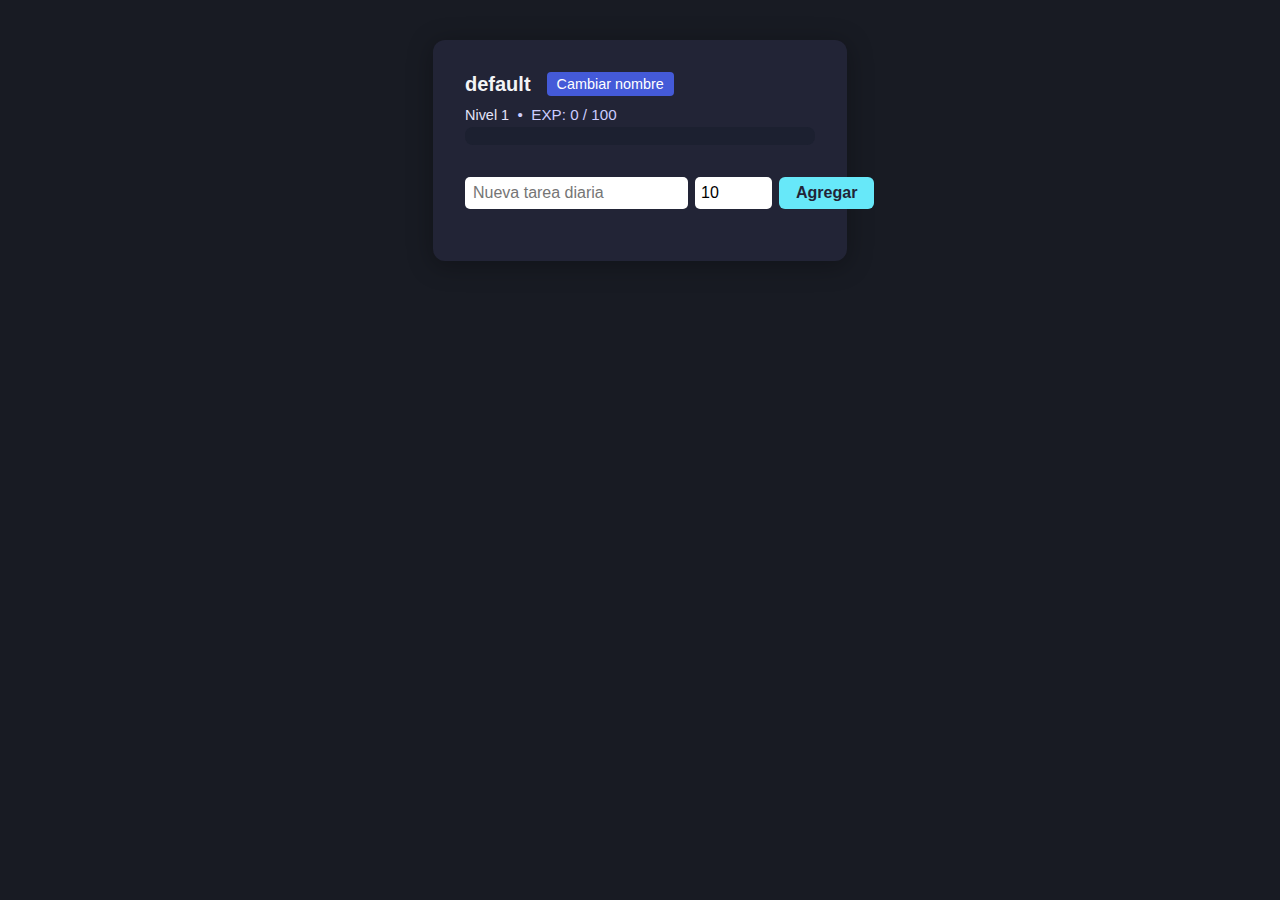
<file: index.html>
<!DOCTYPE html>
<html lang="es">
<head>
    <meta charset="UTF-8">
    <meta name="viewport" content="width=device-width,initial-scale=1.0">
    <link rel="stylesheet" href="style.css" />
    <title>Tareas Diarias</title>
</head>
<body>
    <main class="container">

        <!-- Usuario -->
        <section class="user-section">
            <div class="user-name" id="userName">default</div>
            <button class="change-name-btn" id="changeNameBtn">Cambiar nombre</button>
        </section>

        <!-- Barra de Experiencia -->
        <section class="exp-bar-container">
            <div class="exp-bar-label">
                <span class="level">Nivel <span id="userLevel">1</span></span> &nbsp;•&nbsp; 
                <span>EXP: <span id="userExp">0</span> / <span id="expToLevel">100</span></span>
            </div>

            <div class="exp-bar">
                <div class="exp-fill" id="expFill"></div>
            </div>
        </section>

        <!-- Agregar Tarea -->
        <section class="add-task-section">
            <input type="text" id="taskInput" placeholder="Nueva tarea diaria">
            <input type="number" id="expInput" placeholder="EXP" min="1" value="10">
            <button class="add-task-btn" id="addTaskBtn">Agregar</button>
        </section>

        <!-- Lista de Tareas -->
        <ul class="task-list" id="taskList">
            <li class="task-item"> <!--PLACEHOLDER-->
                <span class="task-left">
                    <input type="checkbox" class="task-checkbox">
                    <span>Estudiar programación</span>
                </span>
                <span class="task-exp">+10 XP</span>
            </li>
        </ul>

        <!-- Bonus por completar todo -->
        <div class="bonus-exp" id="bonusExp" style="display: none;">
            ¡Completaste todas las tareas! Bonus: <span id="bonusExpValue">+20</span> XP
        </div>
    </main>
    <script src="script.js"></script>
</body>
</html>
</file>
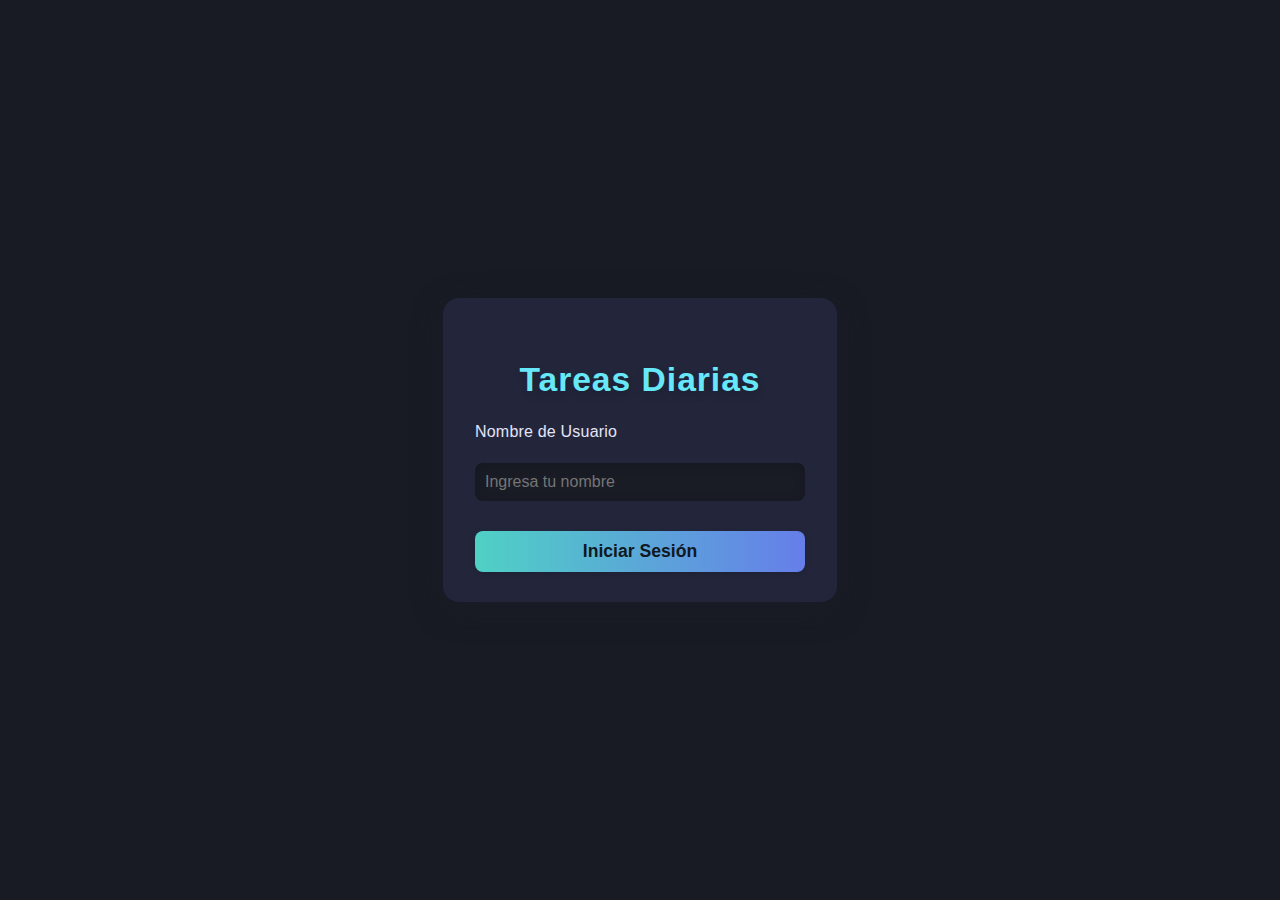
<file: bienvenida.html>
<!DOCTYPE html>
<html lang="es">
<head>
    <meta charset="UTF-8">
    <meta name="viewport" content="width=device-width,initial-scale=1.0">
    <title>Bienvenido - Tareas Diarias</title>
    <link rel="stylesheet" href="bienvenida.css">
</head>
<body>
    <div class="bienvenida-container">
        <h1 class="welcome-title" id="welcomeTitle">Bienvenido</h1>
        <div class="intro-text">¿Qué tareas vas a realizar hoy?</div>
        <form class="tareas-form" id="tareasForm" autocomplete="off">
        <div id="tareasInputsContainer">
            <div class="tarea-input-row">
            <input type="text" class="tarea-input" placeholder="Descripción de la tarea" maxlength="40" required>
            <select class="importancia-input">
                <option value="1">Importancia 1</option>
                <option value="2">Importancia 2</option>
                <option value="3">Importancia 3</option>
            </select>
            <button type="button" class="quitar-tarea-btn" title="Quitar tarea">&times;</button>
            </div>
        </div>
        <button type="button" id="addTareaBtn" class="add-tarea-btn">Agregar otra tarea</button>
        <button type="submit" class="registrar-btn">Registrar tareas</button>
        </form>
    </div>
    <script src="bienvenida.js"></script>
</body>
</html>
</file>
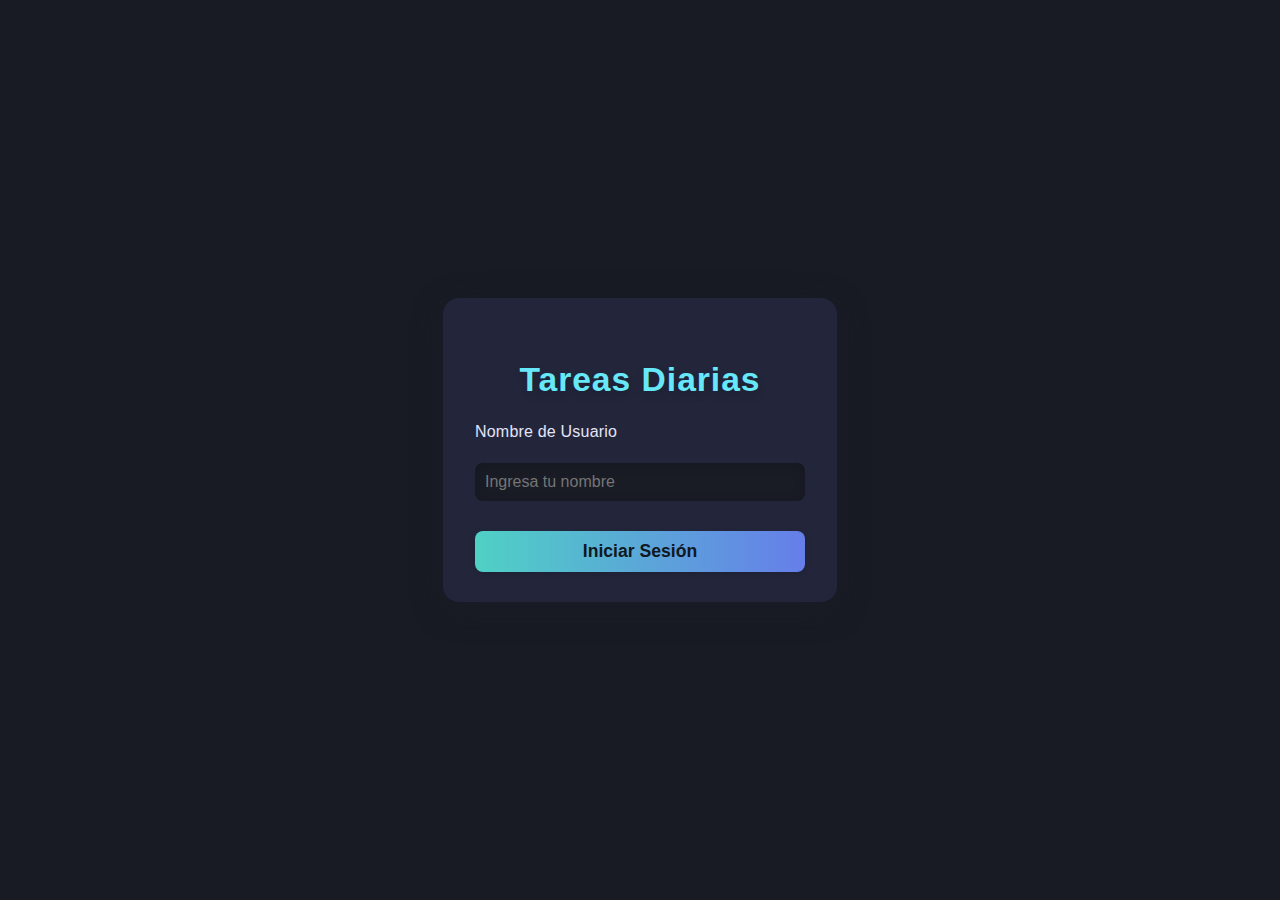
<file: dia.html>
<!DOCTYPE html>
<html lang="es">
<head>
    <meta charset="UTF-8">
    <meta name="viewport" content="width=device-width,initial-scale=1.0">
    <link rel="stylesheet" href="dia.css" />
    <link rel="preconnect" href="https://fonts.googleapis.com">
    <link rel="preconnect" href="https://fonts.gstatic.com" crossorigin>
    <link href="https://fonts.googleapis.com/css2?family=Sixtyfour&display=swap" rel="stylesheet">
</head>
<body>
    <main class="container">

        <!-- Usuario -->
        <section class="user-section">
            <div class="user-name" id="userName"></div>
        </section>

        <!-- Barra de Experiencia -->
        <section class="exp-bar-container">
            <div class="exp-bar-label">
                <span class="level">Nivel <span id="userLevel">1</span></span> &nbsp;•&nbsp; 
                <span>EXP: <span id="userExp">0</span> / <span id="expToLevel">100</span></span>
            </div>
            <div class="exp-bar">
                <div class="exp-fill" id="expFill"></div>
            </div>
        </section>

        <!-- Lista de Tareas -->
        <ul class="task-list" id="taskList">
        </ul>

        <!-- Mensaje de bonus por completar todas -->
        <div class="bonus-exp" id="bonusExp" style="display: none;">
            ¡Completaste todas las tareas! Bonus: <span id="bonusExpValue">+20</span> XP
        </div>

        <button class="finalizar-btn" id="finalizarBtn">Finalizar día</button>
        <div id="resultadoDia" class="resultado-dia"></div>
    </main>
    <script src="dia.js"></script>
</body>
</html>
</file>
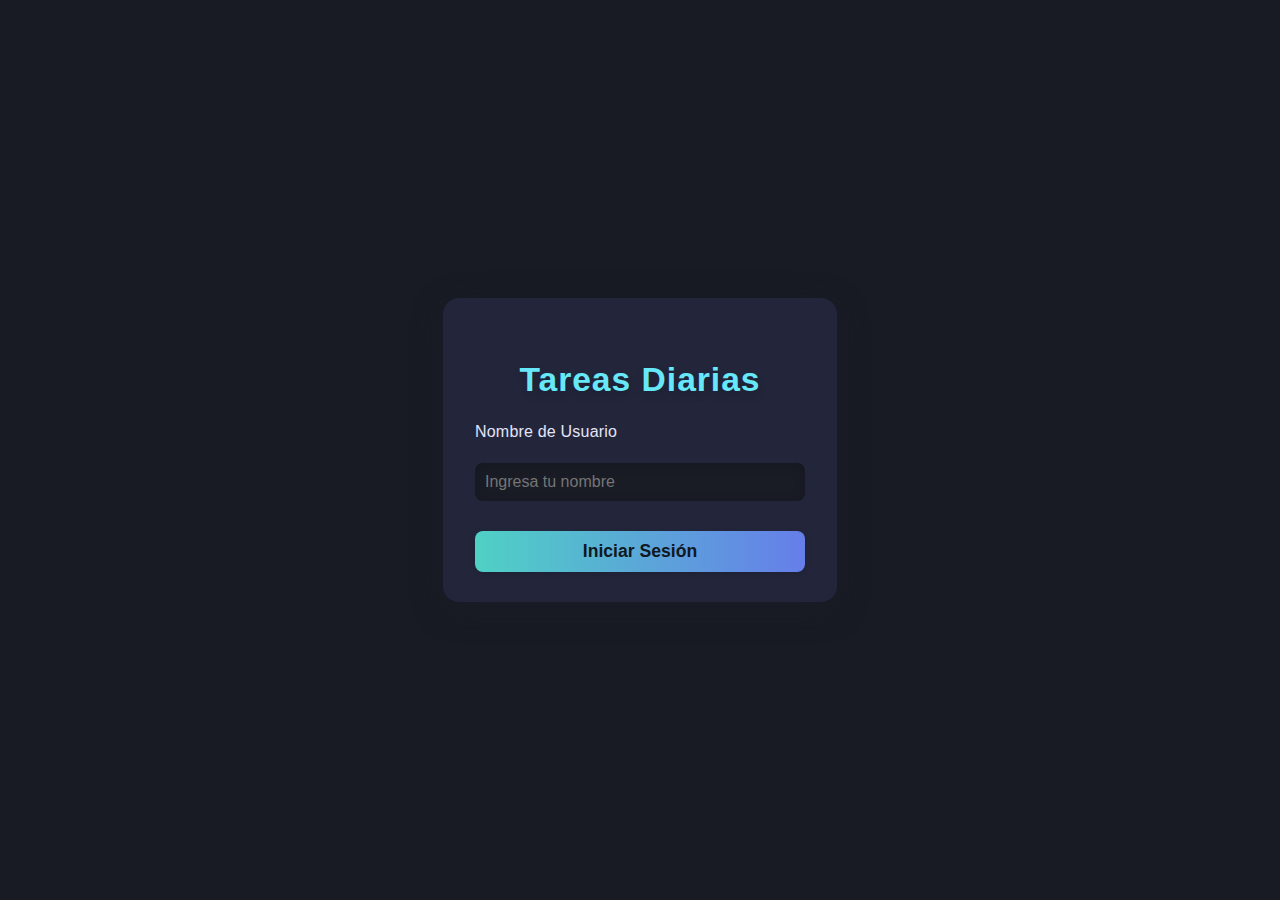
<file: login.html>
<!DOCTYPE html>
<html lang="es">
<head>
    <meta charset="UTF-8">
    <meta name="viewport" content="width=device-width,initial-scale=1.0">
    <title>Tareas Diarias - Inicio de sesión</title>
    <link rel="stylesheet" href="login.css">
</head>
<body>
    <div class="login-container">
        <h1 class="app-title">Tareas Diarias</h1>
        <form class="login-form" autocomplete="off">
        <label for="login-username">Nombre de Usuario</label>
        <input type="text" id="login-username" maxlength="20" placeholder="Ingresa tu nombre" required>
        <button type="submit" class="login-btn">Iniciar Sesión</button>
        </form>
    </div>
</body>
</html>
</file>
<file: style.css>
body {
    font-family: sans-serif;
    background: #181b23;
    color: #f3f4f6;
    margin: 0;
    padding: 0;
    display: flex;
    justify-content: center;
    align-items: flex-start;
    min-height: 100vh;
}
.container {
    background: #222436;
    padding: 32px;
    border-radius: 12px;
    margin-top: 40px;
    width: 350px;
    box-shadow: 0 4px 24px 2px #0004;
}
.user-section {
    display: flex;
    align-items: center;
    margin-bottom: 10px;
}
.user-name {
    font-weight: bold;
    font-size: 1.25em;
    margin-right: 8px;
}
.change-name-btn {
    background: #445ad8;
    border: none;
    color: white;
    border-radius: 4px;
    cursor: pointer;
    padding: 4px 10px;
    font-size: 0.9em;
    margin-left: 8px;
    transition: background 0.2s;
}
.change-name-btn:hover {
    background: #3647b7;
}
.exp-bar-container {
    margin-bottom: 32px;
}
.exp-bar-label {
    font-size: 0.95em;
    margin-bottom: 4px;
    color: #ccccff;
}
.exp-bar {
    background: #1c2030;
    border-radius: 8px;
    height: 18px;
    width: 100%;
    overflow: hidden;
    margin-bottom: 4px;
}
.exp-fill {
    background: linear-gradient(90deg, #4fd1c5, #667eea);
    height: 100%;
    width: 50%; /* Dynamic value via JS */
    transition: width 0.5s;
}
.level {
    font-size: 0.95em;
    color: #e4e4fa;
}
.add-task-section {
    display: flex;
    margin-bottom: 20px;
}
.add-task-section input[type="text"] {
    flex: 2;
    padding: 7px 8px;
    border-radius: 5px;
    border: none;
    font-size: 1em;
    margin-right: 7px;
    margin-bottom: 0;
}
.add-task-section input[type="number"] {
    width: 65px;
    border-radius: 5px;
    border: none;
    padding: 7px 6px;
    font-size: 1em;
    margin-right: 7px;
}
.add-task-btn {
    background: #67e8f9;
    color: #222436;
    border: none;
    border-radius: 6px;
    padding: 7px 17px;
    cursor: pointer;
    font-weight: 600;
    font-size: 1em;
}
.task-list {
    margin-bottom: 12px;
    padding: 0;
    list-style: none;
}
.task-item {
    background: #292c41;
    border-radius: 6px;
    padding: 10px 12px;
    margin-bottom: 8px;
    display: flex;
    align-items: center;
    justify-content: space-between;
    font-size: 1em;
}
.task-left {
    display: flex;
    align-items: center;
}
.task-checkbox {
    margin-right: 9px;
    width: 22px;
    height: 22px;
    accent-color: #4fd1c5;
}
.task-exp {
    background: #373bac;
    color: #f2f5fa;
    border-radius: 9px;
    padding: 2px 11px;
    font-size: 0.92em;
    margin-left: 9px;
    margin-right: 0;
}
.bonus-exp {
    color: #6df0e7;
    font-weight: 500;
    font-size: 0.98em;
    margin-top: 14px;
    padding-bottom: 2px;
}
</file>
<file: bienvenida.css>
body {
    background: #181b23;
    display: flex;
    min-height: 100vh;
    margin: 0;
    font-family: 'Segoe UI', Tahoma, Geneva, Verdana, sans-serif;
    align-items: center;
    justify-content: center;
}

.bienvenida-container {
    background: #23263b;
    border-radius: 16px;
    box-shadow: 0 8px 32px 0 rgba(31, 32, 43, 0.32);
    padding: 38px 28px 22px 28px;
    min-width: 350px;
    display: flex;
    flex-direction: column;
    align-items: center;
}

.welcome-title {
    color: #67e8f9;
    letter-spacing: 1px;
    font-size: 2em;
    margin-bottom: 14px;
    font-weight: bold;
    text-align: center;
    text-shadow: 0 4px 8px #0003;
}

.intro-text {
    color: #f3f4fa;
    font-size: 1.09em;
    margin-bottom: 20px;
    text-align: center;
}

.tareas-form {
    width: 101%;
    display: flex;
    flex-direction: column;
    gap: 12px;
}

#tareasInputsContainer {
    display: flex;
    flex-direction: column;
    gap: 10px;
}

.tarea-input-row {
    display: flex;
    gap: 7px;
    align-items: center;
}

.tarea-input {
    flex: 3;
    padding: 8px;
    border-radius: 8px;
    border: none;
    outline: none;
    background: #191b25;
    color: #fafafa;
    font-size: 1em;
    box-shadow: 0 2px 12px #0002 inset;
}

.importancia-input {
    flex: 1;
    border-radius: 8px;
    border: none;
    background: #30335e;
    color: #fafafa;
    padding: 8px;
    font-size: 0.95em;
}

.add-tarea-btn, .registrar-btn {
    width: 100%;
    margin-top: 5px;
    padding: 10px 0;
    font-size: 1em;
    font-weight: 600;
    border: none;
    border-radius: 7px;
    background: linear-gradient(90deg, #4fd1c5, #667eea);
    color: #101822;
    cursor: pointer;
    box-shadow: 0 2px 6px #0002;
    transition: background 0.2s;
}

.add-tarea-btn {
    margin-bottom: 5px;
    background: linear-gradient(90deg, #dffaf9, #7ad7fa);
    color: #232a45;
    }

.add-tarea-btn:hover, .add-tarea-btn:focus {
    background: linear-gradient(90deg, #a6f5ee, #39c1f8);
}
.registrar-btn:hover, .registrar-btn:focus {
    background: linear-gradient(90deg, #67e8f9, #445ad8);
}

.quitar-tarea-btn {
    background: #445ad8;
    color: #fff0fd;
    border: none;
    border-radius: 6px;
    font-size: 1.1em;
    font-weight: bold;
    cursor: pointer;
    width: 32px;
    height: 32px;
    transition: background 0.2s;
    display: flex;
    align-items: center;
    justify-content: center;
}
.quitar-tarea-btn:hover {
    background: #72295a;
}
</file>
<file: dia.css>
body {
    font-family: sans-serif;
    background: #181b23;
    color: #f3f4f6;
    margin: 0;
    padding: 0;
    display: flex;
    justify-content: center;
    align-items: flex-start;
    min-height: 100vh;
}
.container {
    background: #222436;
    padding: 32px;
    border-radius: 12px;
    margin-top: 40px;
    width: 350px;
    box-shadow: 0 4px 24px 2px #0004;
}
.user-section {
    display: flex;
    align-items: center;
    margin-bottom: 10px;
    justify-content: flex-start;
}
.user-name {
    font-weight: bold;
    font-size: 1.25em;
}
.exp-bar-container {
    margin-bottom: 32px;
}
.exp-bar-label {
    font-size: 0.95em;
    margin-bottom: 4px;
    color: #ccccff;
}
.exp-bar {
    background: #1c2030;
    border-radius: 8px;
    height: 18px;
    width: 100%;
    overflow: hidden;
    margin-bottom: 4px;
}
.exp-fill {
    background: linear-gradient(90deg, #4fd1c5, #667eea);
    height: 100%;
    width: 50%; /* Dynamic value via JS */
    transition: width 0.5s;
}
.level {
    font-size: 0.95em;
    color: #e4e4fa;
}
.task-list {
    margin-bottom: 16px;
    padding: 0;
    list-style: none;
}
.task-item {
    background: #292c41;
    border-radius: 6px;
    padding: 10px 12px;
    margin-bottom: 8px;
    display: flex;
    align-items: center;
    justify-content: space-between;
    font-size: 1em;
    transition: background 0.3s;
}
.task-item.checked {
    background: #16313b;
    opacity: 0.77;
    text-decoration: line-through;
}
.task-left {
    display: flex;
    align-items: center;
}
.task-checkbox {
    margin-right: 9px;
    width: 22px;
    height: 22px;
    accent-color: #4fd1c5;
}
.task-exp {
    background: #373bac;
    color: #f2f5fa;
    border-radius: 9px;
    padding: 2px 11px;
    font-size: 0.92em;
    margin-left: 9px;
    margin-right: 0;
}
.bonus-exp {
    color: #6df0e7;
    font-weight: 500;
    font-size: 0.98em;
    margin-top: 14px;
    margin-bottom: 10px;
    padding-bottom: 2px;
}

.finalizar-btn {
    width: 100%;
    padding: 12px 0;
    font-size: 1.02em;
    font-weight: bold;
    border: none;
    border-radius: 8px;
    background: linear-gradient(90deg, #4fd1c5 60%, #667eea 100%);
    color: #101822;
    cursor: pointer;
    box-shadow: 0 2px 12px #0002;
    margin-bottom: 14px;
    margin-top: 6px;
    transition: background 0.16s;
}
.finalizar-btn:disabled {
    opacity: 0.49;
    background: #272938;
    cursor: not-allowed;
    color: #606178;
}

.resultado-dia {
    text-align: center;
    font-size: 1.03em;
    color: #e7fc8d;
    font-weight: bold;
    margin: 8px auto 0 auto;
}
</file>
<file: login.css>
body {
    background: #181b23;
    display: flex;
    align-items: center;
    justify-content: center;
    min-height: 100vh;
    margin: 0;
    font-family: 'Segoe UI', Tahoma, Geneva, Verdana, sans-serif;
}

.login-container {
    background: #23263b;
    box-shadow: 0 8px 32px 0 rgba(31, 32, 43, 0.42);
    border-radius: 16px;
    padding: 40px 32px 30px 32px;
    min-width: 330px;
    display: flex;
    flex-direction: column;
    align-items: center;
}

.app-title {
    color: #67e8f9;
    letter-spacing: 1px;
    font-size: 2.1em;
    margin-bottom: 24px;
    font-weight: bold;
    text-align: center;
    text-shadow: 0 4px 8px #0003;
}

.login-form {
    width: 100%;
    display: flex;
    flex-direction: column;
    gap: 18px;
}

.login-form label {
    color: #e4e4fa;
    font-size: 1em;
    margin-bottom: 4px;
    letter-spacing: 0.2px;
}

.login-form input[type="text"] {
    padding: 10px;
    border-radius: 8px;
    border: none;
    outline: none;
    background: #191b25;
    color: #fafafa;
    font-size: 1em;
    box-shadow: 0 2px 12px #0002 inset;
    margin-bottom: 2px;
}

.login-btn {
    margin-top: 10px;
    padding: 10px 0;
    font-size: 1.1em;
    font-weight: 600;
    border: none;
    border-radius: 8px;
    background: linear-gradient(90deg, #4fd1c5, #667eea);
    color: #101822;
    cursor: pointer;
    box-shadow: 0 2px 6px #0002;
    transition: background 0.21s;
}

.login-btn:hover, .login-btn:focus {
    background: linear-gradient(90deg, #67e8f9, #445ad8);
}
</file>
